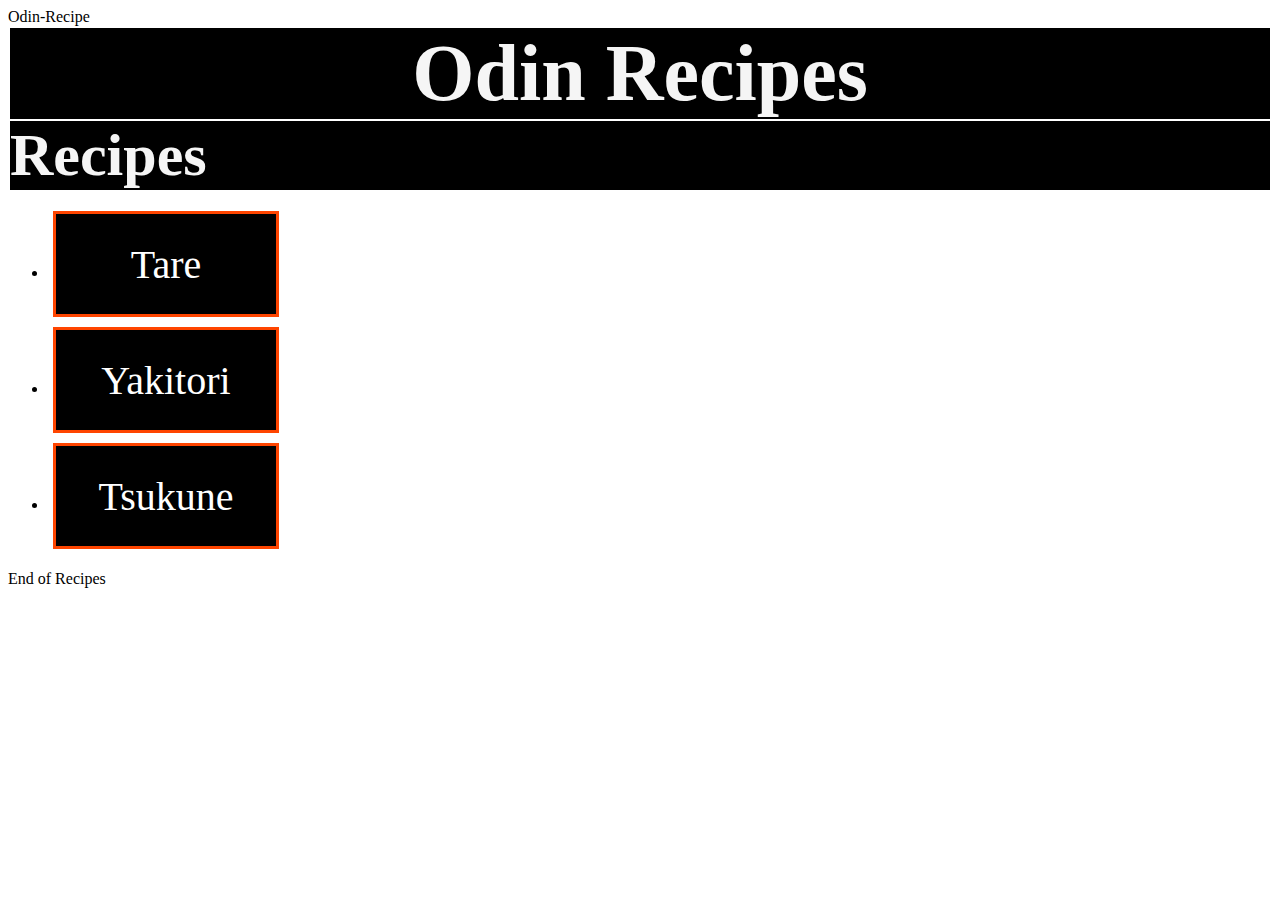
<file: index.html>
<!DOCTYPE html>
<html lang="en">
    <head>
        <meta charset="UTF-8"
        <title>Odin-Recipe</title>
        <link rel="stylesheet" href="./styles.css"/>
    </head>
    <body>
        <h1>Odin Recipes</h1>
        <h2>Recipes</h2>
        <ul>
            <li><a href="./recipes/tare.html" target="_blank" 
                rel="noopener noreferrer"><button class="selector">Tare</button></a></li>
            <li><a href="./recipes/yakitori.html" target="_blank
                rel="noopener noreferrer"><button class="selector">Yakitori</button></a></li>
            <li><a href="./recipes/tsukune.html" target="_blank"
                rel="noopener noreferrer"><button class="selector">Tsukune</button></a></li>        
        </ul>
        <p>End of Recipes</p>
    </body>
</html>
</file>
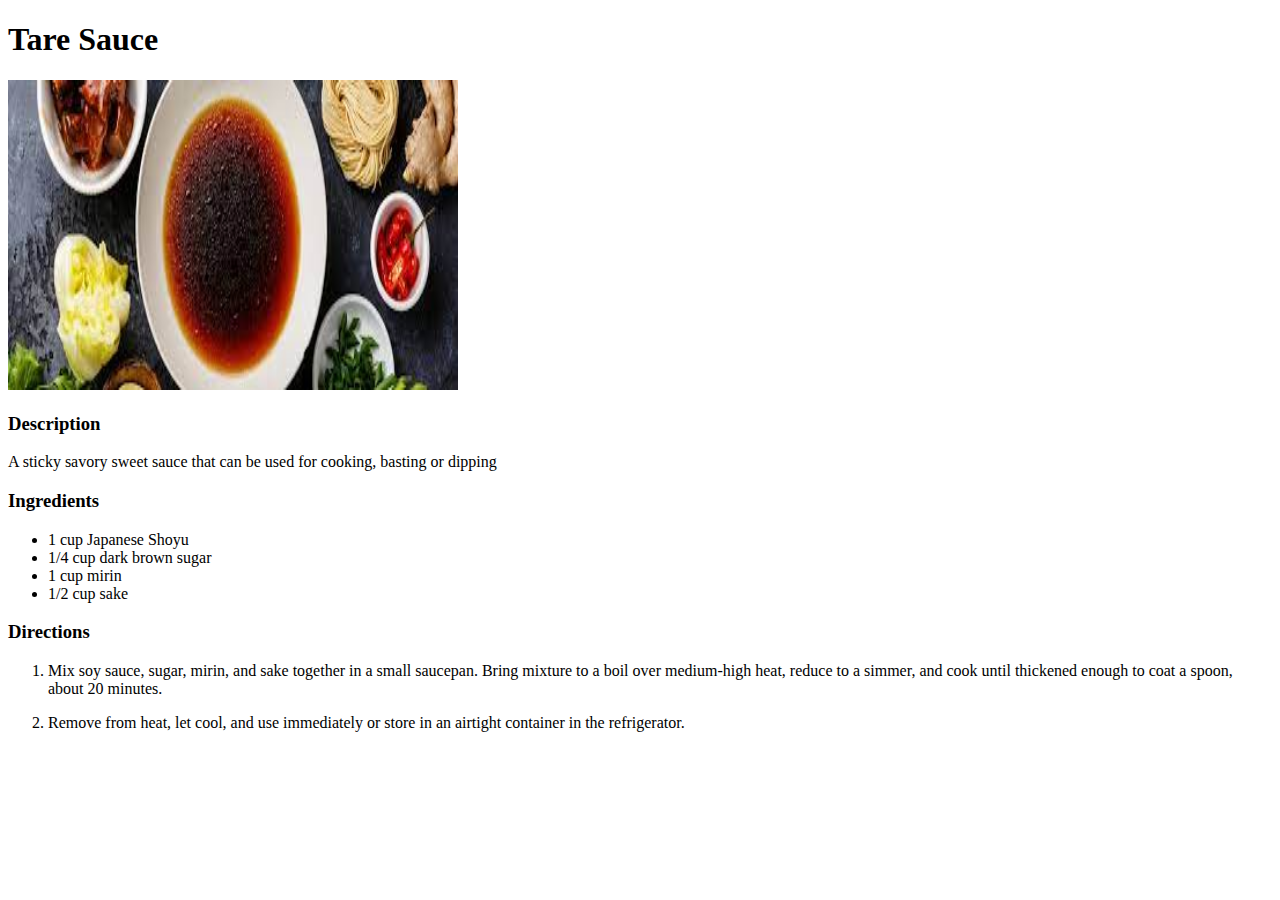
<file: recipes/tare.html>
<!DOCTYPE html>
<html lang="en">
<head>
    <meta charset="UTF-8">
    <meta name="viewport" content="width=device-width, initial-scale=1.0">
    <title>Tare</title>
</head>
<body>
    <h1>Tare Sauce</h1>
    <img src="../images/tare.jpeg" alt="A bowl of dark tare sauce"
    height="310" width="450">
    <h3>Description</h3>
    <p> A sticky savory sweet sauce that can be used for cooking, basting or dipping</p>
    <h3>Ingredients</h3>
    <ul>
        <li>1 cup Japanese Shoyu</li>
        <li>1/4 cup dark brown sugar</li>
        <li>1 cup mirin</li>
        <li>1/2 cup sake</li>
    </ul>
    <h3>Directions</h3>
    <ol>
        <li> <p>Mix soy sauce, sugar, mirin, and sake together in a small saucepan. 
            Bring mixture to a boil over medium-high heat, reduce to a simmer, and cook 
            until thickened enough to coat a spoon, about 20 minutes.</p></li>
        <li><p>Remove from heat, let cool, and use immediately 
            or store in an airtight container in the refrigerator.</p></li>
        
    </ol>
    
</body>
</html>
</file>
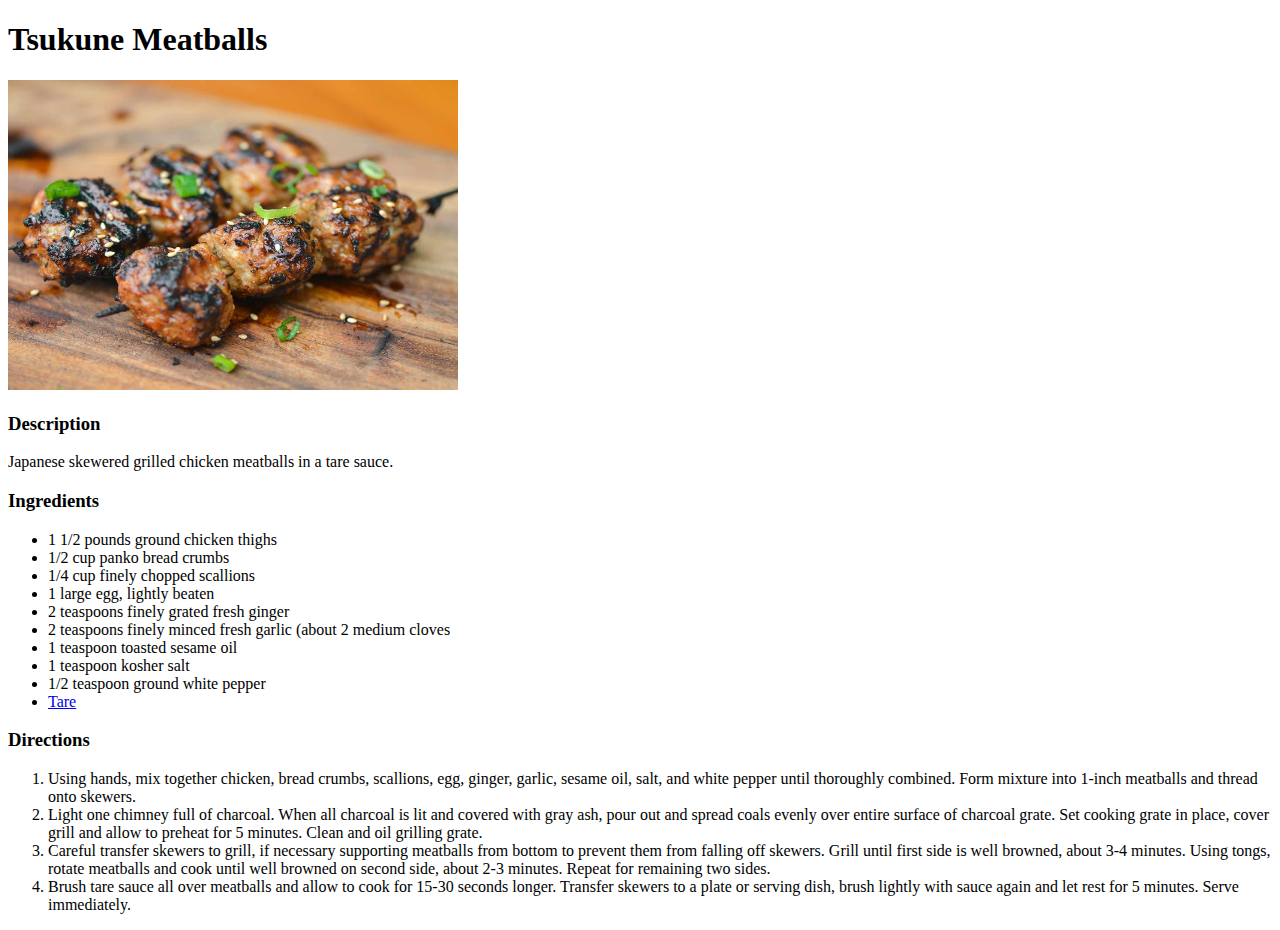
<file: recipes/tsukune.html>
<!DOCTYPE html>
<html lang="en">
<head>
    <meta charset="UTF-8">
    <meta name="viewport" content="width=device-width, initial-scale=1.0">
    <title>Tsukune</title>
</head>
<body>
    <h1>Tsukune Meatballs</h1>
    <img src="../images/tsukune.jpg" alt="Pile of skewered chicken meatballs"
     height="310" width="450">
     <h3>Description</h3>
     <p>Japanese skewered grilled chicken meatballs in a tare sauce.</p>
     <h3>Ingredients</h3>
     <ul>
        <li>1 1/2 pounds ground chicken thighs</li>
        <li>1/2 cup panko bread crumbs</li>
        <li>1/4 cup finely chopped scallions</li>
        <li>1 large egg, lightly beaten</li>
        <li>2 teaspoons finely grated fresh ginger</li>
        <li>2 teaspoons finely minced fresh garlic (about 2 medium cloves</li>
        <li>1 teaspoon toasted sesame oil</li>
        <li>1 teaspoon kosher salt</li>
        <li>1/2 teaspoon ground white pepper</li>
        <li><a href="tare.html" target="_blank" rel="noopener noreferrer">
            Tare</a></li>
     </ul>
     <h3>Directions</h3>
     <ol>
        <li>Using hands, mix together chicken, bread crumbs, scallions, egg, ginger, garlic, sesame oil, salt, and white pepper until thoroughly combined. Form mixture into 1-inch meatballs and thread onto skewers.</li>
        <li>Light one chimney full of charcoal. When all charcoal is lit and covered with gray ash, pour out and spread coals evenly over entire surface of charcoal grate. Set cooking grate in place, cover grill and allow to preheat for 5 minutes. Clean and oil grilling grate.</li>
        <li>Careful transfer skewers to grill, if necessary supporting meatballs from bottom to prevent them from falling off skewers. Grill until first side is well browned, about 3-4 minutes. Using tongs, rotate meatballs and cook until well browned on second side, about 2-3 minutes. Repeat for remaining two sides.</li>
        <li>Brush tare sauce all over meatballs and allow to cook for 15-30 seconds longer. Transfer skewers to a plate or serving dish, brush lightly with sauce again and let rest for 5 minutes. Serve immediately.</li>
     </ol>
</body>
</html>
</file>
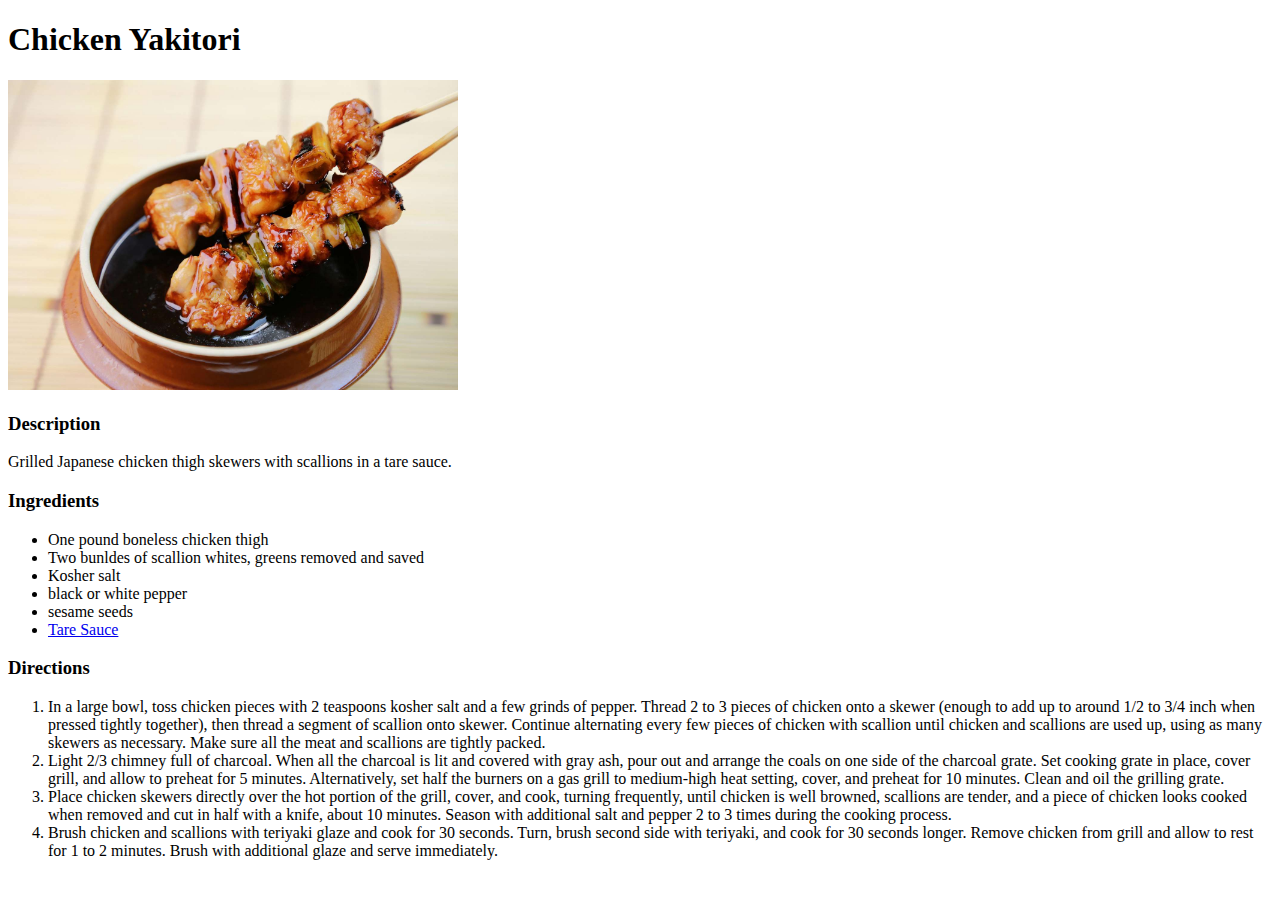
<file: recipes/yakitori.html>
<!DOCTYPE html>
<html lang="en">
    <head>
        <meta charset="UTF-8">
        <title>Yakitori</title>
    </head>
    <body>
        <h1>Chicken Yakitori</h1>
        <img src="../images/yakitori.jpeg" alt="Pile of yakitori skewers"
        height="310" width="450">
        <h3>Description</h3>
        <p>Grilled Japanese chicken thigh skewers with scallions in a tare sauce.</p>
        <h3>Ingredients</h3>
        <ul>
            <li>One pound boneless chicken thigh</li>
            <li>Two bunldes of scallion whites, greens removed and saved</li>
            <li>Kosher salt</li>
            <li>black or white pepper</li>
            <li>sesame seeds</li>
            <li><a href="tare.html" target="_blank" 
                rel="noopener noreferrer">
                Tare Sauce</a></li>
        </ul>
        <h3>Directions</h3>
        <ol>
            <li>In a large bowl, toss chicken pieces with 2 teaspoons kosher salt and a few grinds of pepper. 
                Thread 2 to 3 pieces of chicken onto a skewer (enough to add up to around 1/2 to 3/4 inch when pressed tightly together), then thread a segment of scallion onto skewer. 
                Continue alternating every few pieces of chicken with scallion until chicken and scallions are used up, using as many skewers as necessary. 
                Make sure all the meat and scallions are tightly packed.</li>
            <li>Light 2/3 chimney full of charcoal. When all the charcoal is lit and covered with gray ash, pour out and arrange the coals on one side of the charcoal grate.
                 Set cooking grate in place, cover grill, and allow to preheat for 5 minutes. 
                Alternatively, set half the burners on a gas grill to medium-high heat setting, cover, and preheat for 10 minutes. Clean and oil the grilling grate.</li>
            <li>Place chicken skewers directly over the hot portion of the grill, cover, and cook, turning frequently, until chicken is well browned, scallions are tender, and a piece of chicken looks cooked when removed and cut in half with a knife, about 10 minutes. Season with additional salt and pepper 2 to 3 times during the cooking process.</li>
            <li>Brush chicken and scallions with teriyaki glaze and cook for 30 seconds. Turn, brush second side with teriyaki, and cook for 30 seconds longer. Remove chicken from grill and allow to rest for 1 to 2 minutes. Brush with additional glaze and serve immediately.</li>
        </ol>
    </body>
</html>
</file>
<file: styles.css>
h1 {
    font-weight: bolder;
    text-align: center;
    color: whitesmoke;
    background-color: black;
    font-size: 80px;
    margin: 2px;
}

h2 {
font-weight: bold;
color: whitesmoke;
background-color: black;
font-size: 60px;
margin: 2px;
}


.selector {
    font-family: 'Times New Roman', Times, serif;
    font-size: 40px;
    color: white;
    background-color: black;
    padding: 20px;
    border: 3px solid orangered;
    margin: 5px;
    height: 60px;
    width: 180px;
    box-sizing: content-box;
}
</file>
